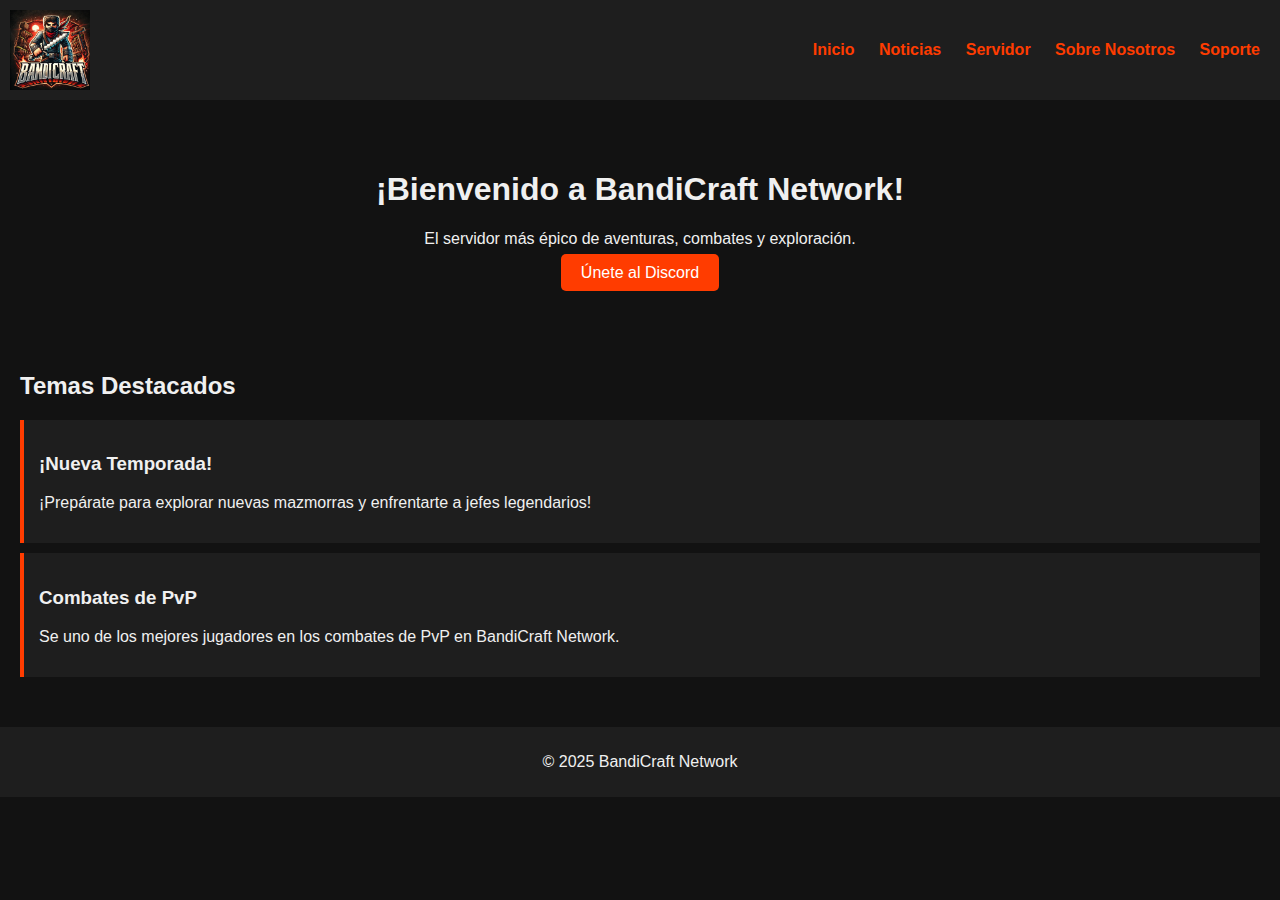
<file: index.html>
<!DOCTYPE html>
<html lang="es">
<head>
    <meta charset="UTF-8">
    <title>BandiCraft Network - Inicio</title>
    <link rel="stylesheet" href="../assets/css/style.css">
</head>
<body>
    <header>
        <img src="../assets/img/Bandi_Craft_Logo.png" alt="BandiCraft Logo" class="logo">
        <nav>
            <a href="index.html">Inicio</a>
            <a href="news.html">Noticias</a>
            <a href="server.html">Servidor</a>
            <a href="about.html">Sobre Nosotros</a>
            <a href="support.html">Soporte</a>
        </nav>
    </header>

    <main>
        <section class="hero">
            <h1>¡Bienvenido a BandiCraft Network!</h1>
            <p>El servidor más épico de aventuras, combates y exploración.</p>
            <a href="https://discord.gg/Rux7WgPRbQ" class="btn">Únete al Discord</a>
        </section>

        <section class="highlights">
            <h2>Temas Destacados</h2>
            <div class="card">
                <h3>¡Nueva Temporada!</h3>
                <p>¡Prepárate para explorar nuevas mazmorras y enfrentarte a jefes legendarios!</p>
            </div>
            <div class="card">
                <h3>Combates de PvP</h3>
                <p>Se uno de los mejores jugadores en los combates de PvP en BandiCraft Network.</p>
            </div>
        </section>
    </main>

    <footer>
        <p>&copy; 2025 BandiCraft Network</p>
    </footer>
</body>
</html>
</file>
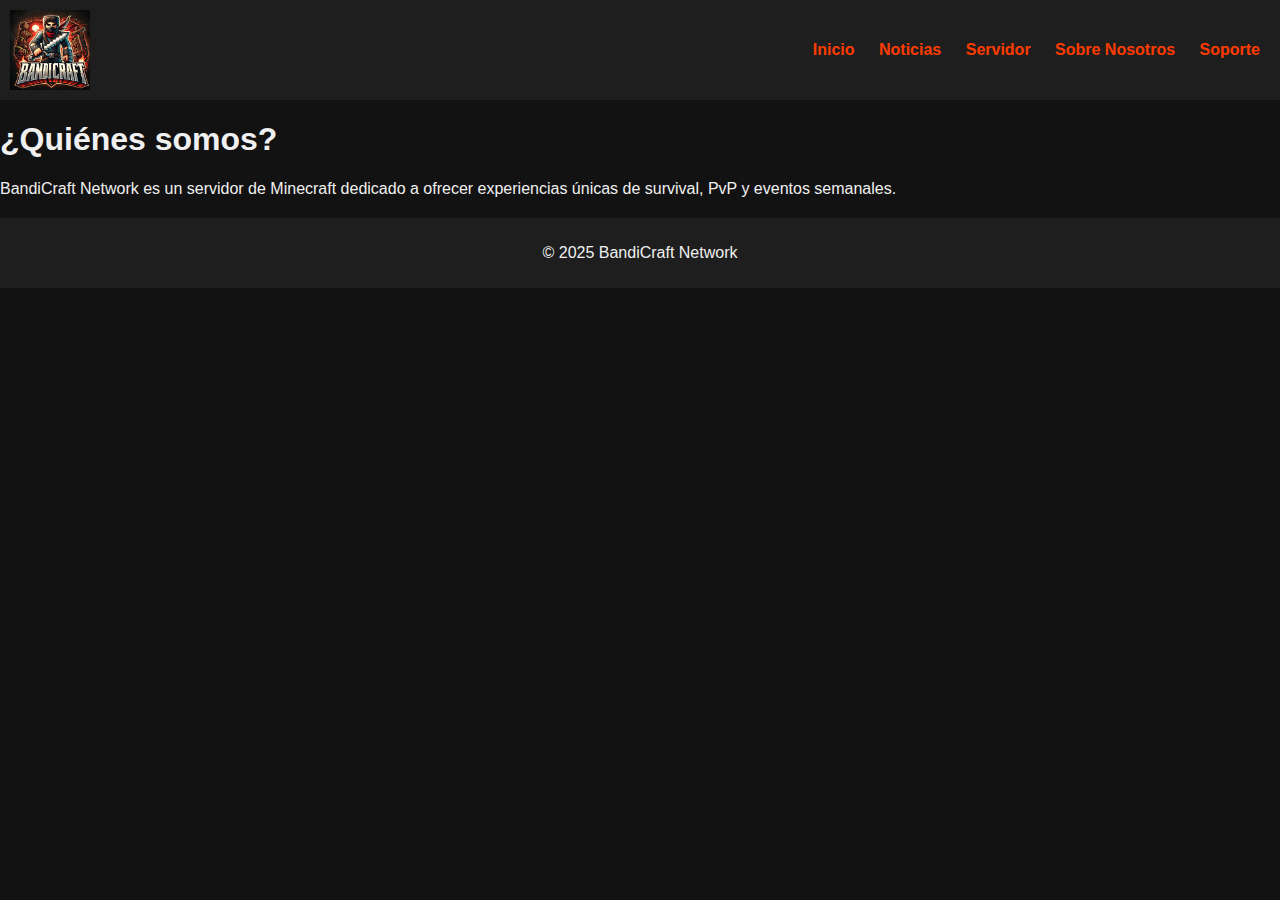
<file: about.html>
<!DOCTYPE html>
<html lang="es">
<head>
    <meta charset="UTF-8">
    <title>Sobre Nosotros - BandiCraft Network</title>
    <link rel="stylesheet" href="../assets/css/style.css">
</head>
<body>
    <header>
        <img src="../assets/img/Bandi_Craft_Logo.png" alt="BandiCraft Logo" class="logo">
        <nav>
            <a href="index.html">Inicio</a>
            <a href="news.html">Noticias</a>
            <a href="server.html">Servidor</a>
            <a href="about.html">Sobre Nosotros</a>
            <a href="support.html">Soporte</a>
        </nav>
    </header>

    <main>
        <h1>¿Quiénes somos?</h1>
        <p>BandiCraft Network es un servidor de Minecraft dedicado a ofrecer experiencias únicas de survival, PvP y eventos semanales.</p>
    </main>

    <footer>
        <p>&copy; 2025 BandiCraft Network</p>
    </footer>
</body>
</html>
</file>
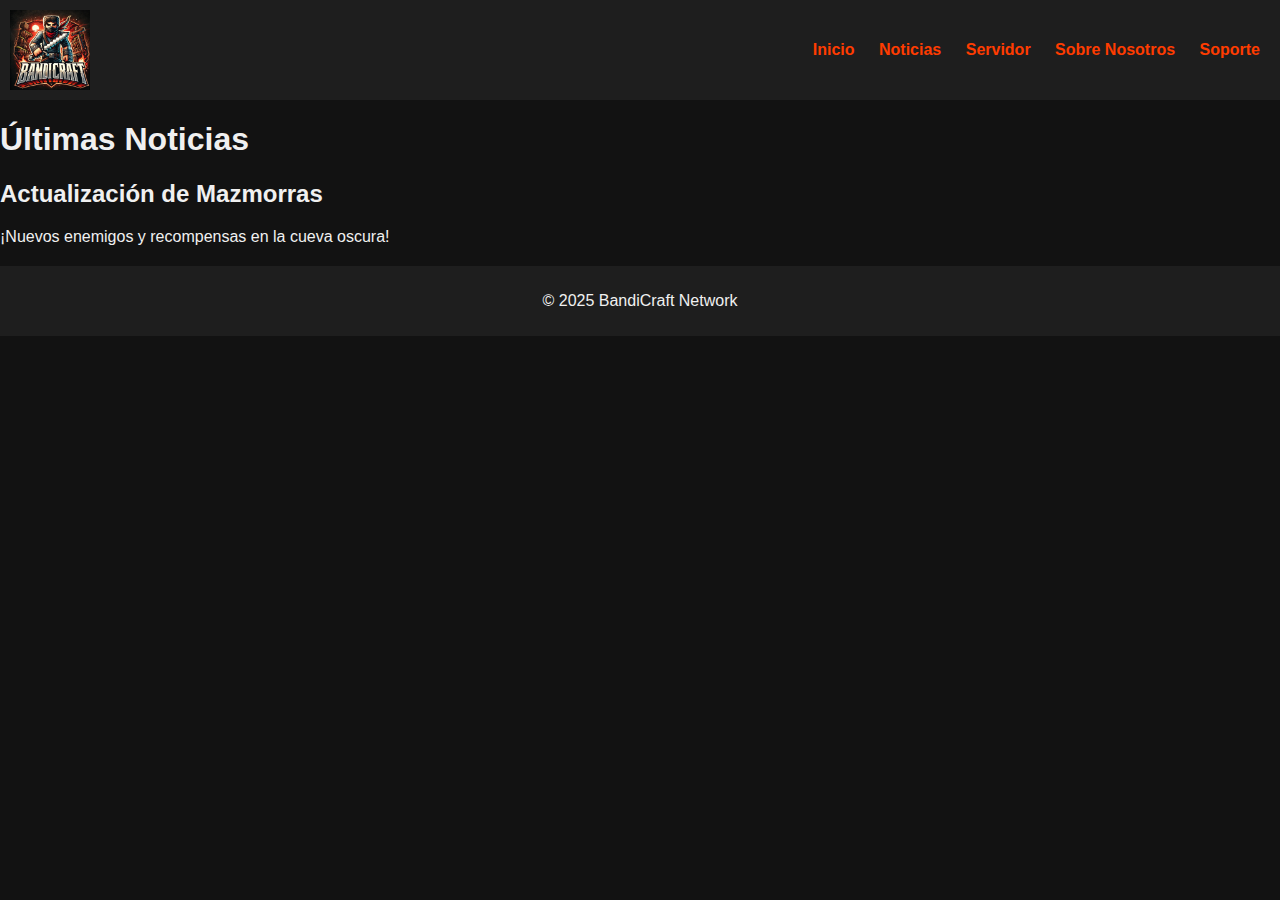
<file: news.html>
<!DOCTYPE html>
<html lang="es">
<head>
    <meta charset="UTF-8">
    <title>Noticias - BandiCraft Network</title>
    <link rel="stylesheet" href="../assets/css/style.css">
</head>
<body>
    <header>
        <img src="../assets/img/Bandi_Craft_Logo.png" alt="BandiCraft Logo" class="logo">
        <nav>
            <a href="index.html">Inicio</a>
            <a href="news.html">Noticias</a>
            <a href="server.html">Servidor</a>
            <a href="about.html">Sobre Nosotros</a>
            <a href="support.html">Soporte</a>
        </nav>
    </header>

    <main>
        <h1>Últimas Noticias</h1>
        <article>
            <h2>Actualización de Mazmorras</h2>
            <p>¡Nuevos enemigos y recompensas en la cueva oscura!</p>
        </article>
    </main>

    <footer>
        <p>&copy; 2025 BandiCraft Network</p>
    </footer>
</body>
</html>
</file>
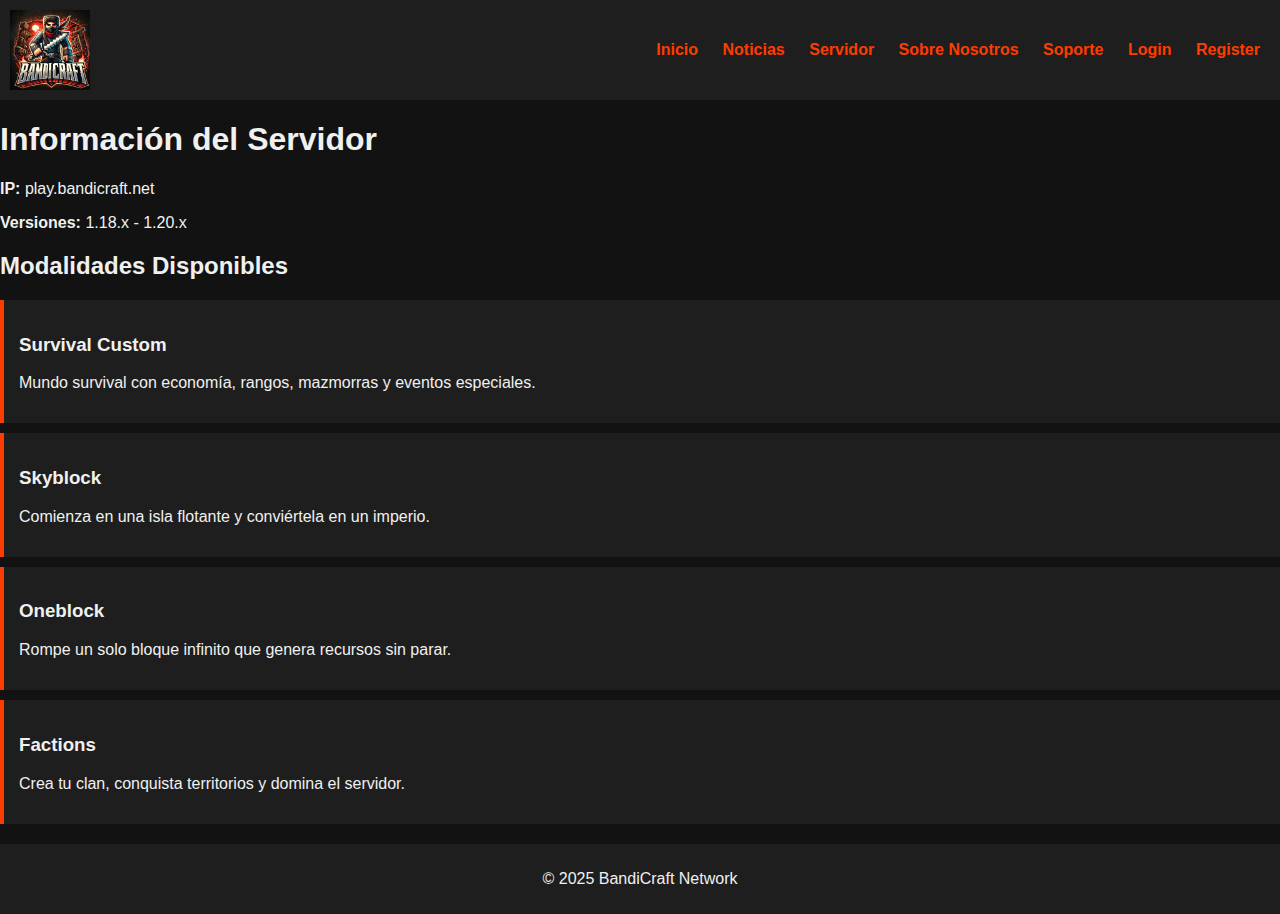
<file: server.html>
<!DOCTYPE html>
<html lang="es">
<head>
    <meta charset="UTF-8">
    <title>Servidor - BandiCraft Network</title>
    <link rel="stylesheet" href="../assets/css/style.css">
</head>
<body>
    <header>
        <img src="../assets/img/Bandi_Craft_Logo.png" alt="BandiCraft Logo" class="logo">
        <nav>
            <a href="index.html">Inicio</a>
            <a href="news.html">Noticias</a>
            <a href="server.html">Servidor</a>
            <a href="about.html">Sobre Nosotros</a>
            <a href="support.html">Soporte</a>
            <a href="#" onclick="toggleLogin()">Login</a>
            <a href="#" onclick="toggleRegister()">Register</a>
            <a href="#" id="logout" style="display:none;" onclick="logout()">Logout</a>
        </nav>
    </header>
    
    <main>
        <h1>Información del Servidor</h1>
        <p><strong>IP:</strong> play.bandicraft.net</p>
        <p><strong>Versiones:</strong> 1.18.x - 1.20.x</p>

        <section class="modalidades">
            <h2>Modalidades Disponibles</h2>
            <div class="modo">
                <h3>Survival Custom</h3>
                <p>Mundo survival con economía, rangos, mazmorras y eventos especiales.</p>
            </div>
            <div class="modo">
                <h3>Skyblock</h3>
                <p>Comienza en una isla flotante y conviértela en un imperio.</p>
            </div>
            <div class="modo">
                <h3>Oneblock</h3>
                <p>Rompe un solo bloque infinito que genera recursos sin parar.</p>
            </div>
            <div class="modo">
                <h3>Factions</h3>
                <p>Crea tu clan, conquista territorios y domina el servidor.</p>
            </div>
        </section>

        <!-- Login Modal -->
        <div id="loginModal" class="login-modal">
            <div class="login-content">
                <span class="close" onclick="toggleLogin()">&times;</span>
                <h2>Iniciar Sesión</h2>
                <input type="text" id="loginUser" placeholder="Usuario">
                <input type="password" id="loginPass" placeholder="Contraseña">
                <p id="loginError" class="error"></p>
                <button class="btn" onclick="login()">Entrar</button>
            </div>
        </div>

        <!-- Register Modal -->
        <div id="registerModal" class="login-modal">
            <div class="login-content">
                <span class="close" onclick="toggleRegister()">&times;</span>
                <h2>Registrarse</h2>
                <input type="text" id="registerUser" placeholder="Usuario">
                <input type="password" id="registerPass" placeholder="Contraseña">
                <p id="registerError" class="error"></p>
                <button class="btn" onclick="register()">Registrar</button>
            </div>
        </div>
    </main>

    <footer><p>&copy; 2025 BandiCraft Network</p></footer>

    <script src="../assets/js/main.js"></script>
</body>
</html>
</file>
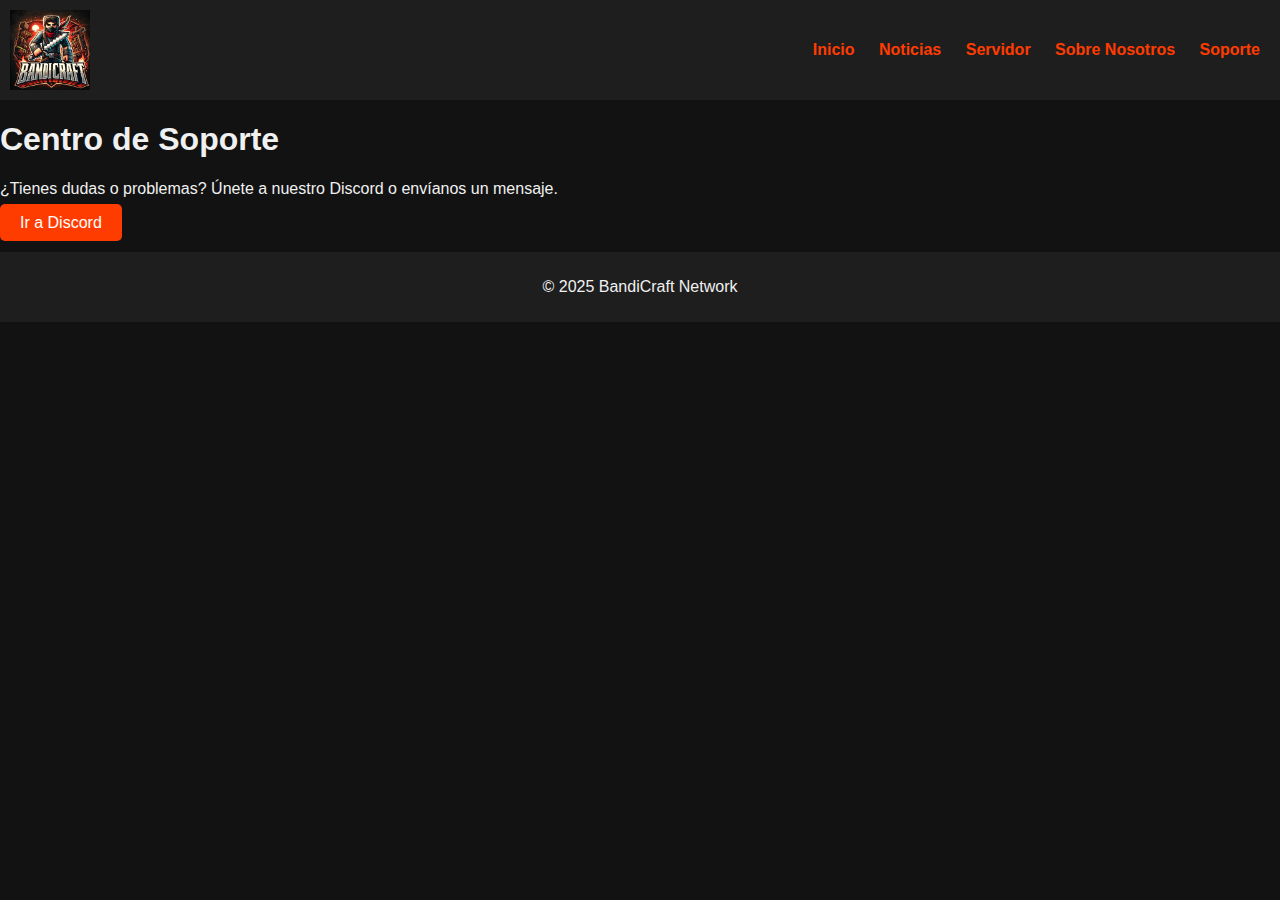
<file: support.html>
<!DOCTYPE html>
<html lang="es">
<head>
    <meta charset="UTF-8">
    <title>Soporte - BandiCraft Network</title>
    <link rel="stylesheet" href="../assets/css/style.css">
</head>
<body>
    <header>
        <img src="../assets/img/Bandi_Craft_Logo.png" alt="BandiCraft Logo" class="logo">
        <nav>
            <a href="index.html">Inicio</a>
            <a href="news.html">Noticias</a>
            <a href="server.html">Servidor</a>
            <a href="about.html">Sobre Nosotros</a>
            <a href="support.html">Soporte</a>
        </nav>
    </header>

    <main>
        <h1>Centro de Soporte</h1>
        <p>¿Tienes dudas o problemas? Únete a nuestro Discord o envíanos un mensaje.</p>
        <a href="#" class="btn">Ir a Discord</a>
    </main>

    <footer>
        <p>&copy; 2025 BandiCraft Network</p>
    </footer>
</body>
</html>
</file>
<file: assets/css/style.css>
body {
    background-color: #121212;
    color: #f0f0f0;
    font-family: 'Arial', sans-serif;
    margin: 0;
}

header {
    background-color: #1e1e1e;
    display: flex;
    align-items: center;
    padding: 10px;
    justify-content: space-between;
}

.logo {
    width: 80px;
}

nav a {
    color: #ff3c00;
    text-decoration: none;
    margin: 0 10px;
    font-weight: bold;
}

nav a:hover {
    color: #ff9a3c;
}

.hero {
    text-align: center;
    padding: 50px 20px;
}

.btn {
    background-color: #ff3c00;
    padding: 10px 20px;
    border: none;
    color: #fff;
    text-decoration: none;
    border-radius: 5px;
}

.highlights {
    padding: 20px;
}

.card {
    background-color: #1e1e1e;
    padding: 15px;
    margin: 10px 0;
    border-left: 4px solid #ff3c00;
}

footer {
    background-color: #1e1e1e;
    text-align: center;
    padding: 10px;
    margin-top: 20px;
}

/* Modalidades */
.modalidades {
    margin: 20px 0;
}
.modo {
    background-color: #1e1e1e;
    padding: 15px;
    margin: 10px 0;
    border-left: 4px solid #ff3c00;
}

/* Login Modal */
/* Login Modal Mejorado */
.login-modal {
    display: none;
    position: fixed;
    z-index: 1000;
    left: 0; top: 0;
    width: 100%; height: 100%;
    background-color: rgba(0,0,0,0.7);
}

.login-content {
    background-color: #1e1e1e;
    color: #fff;
    padding: 20px;
    margin: 15% auto;
    width: 300px;
    border-radius: 8px;
    text-align: center;
    box-shadow: 0 0 10px #ff3c00;
}

.login-content input {
    width: 90%;
    padding: 8px;
    margin: 10px 0;
    border: none;
    border-radius: 4px;
}

.login-content .error {
    color: #ff3c00;
    font-size: 14px;
}

.close {
    color: #fff;
    float: right;
    font-size: 24px;
    cursor: pointer;
}

.btn {
    background-color: #ff3c00;
    border: none;
    padding: 10px 20px;
    color: #fff;
    border-radius: 5px;
    cursor: pointer;
}

.btn:hover {
    background-color: #e63300;
}
</file>
